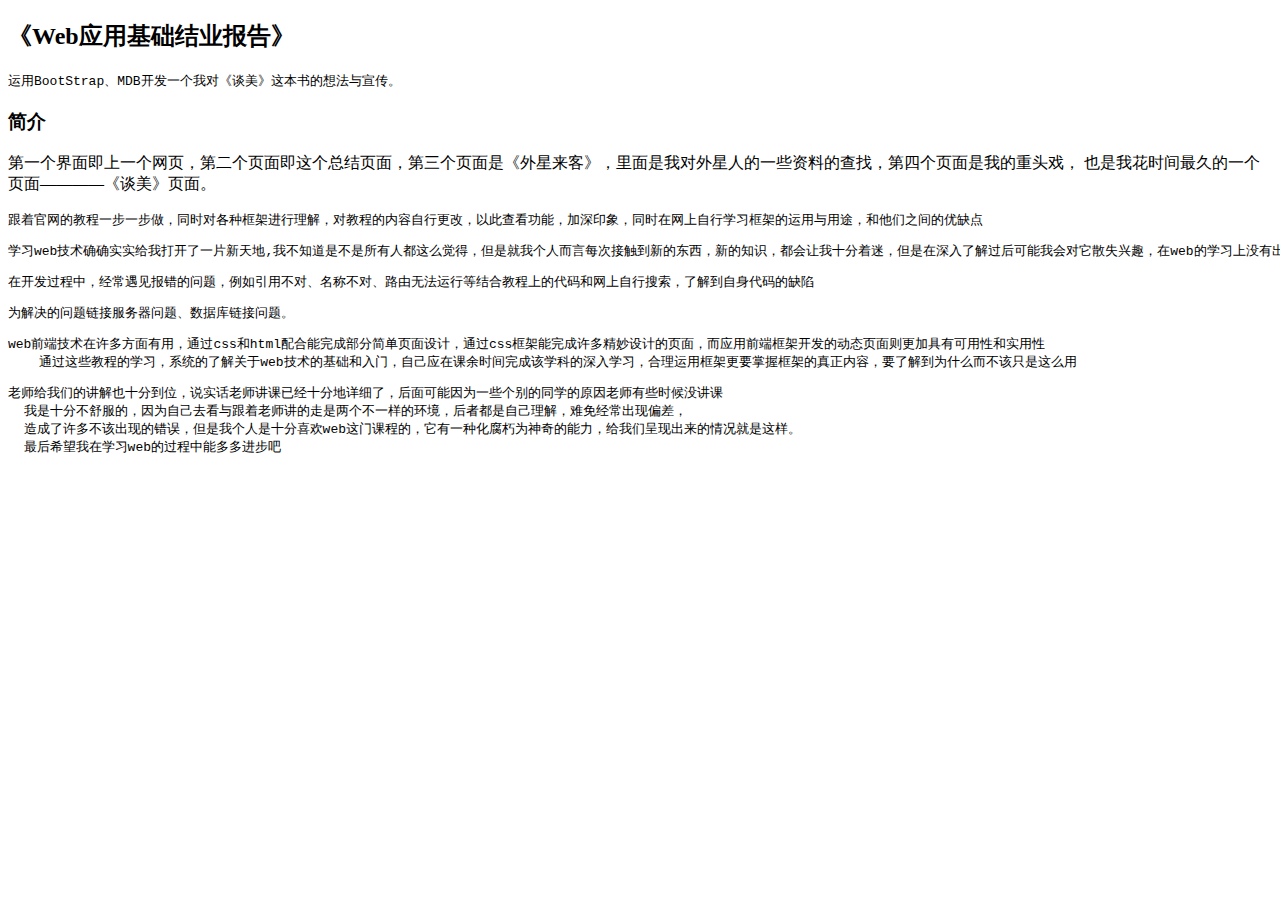
<file: summarize.html>
<!doctype html>
<html lang="hsafdas">
<head>
  <meta charset="utf-8">
  
  <base href="/">
</head>
 <meta charset="utf-8">

<body>
  <h2>《Web应用基础结业报告》</h2>
<pre>运用BootStrap、MDB开发一个我对《谈美》这本书的想法与宣传。</pre>
  <h3>简介</h3>
  <p>第一个界面即上一个网页，第二个页面即这个总结页面，第三个页面是《外星来客》，里面是我对外星人的一些资料的查找，第四个页面是我的重头戏，
    也是我花时间最久的一个页面————《谈美》页面。
<pre>跟着官网的教程一步一步做，同时对各种框架进行理解，对教程的内容自行更改，以此查看功能，加深印象，同时在网上自行学习框架的运用与用途，和他们之间的优缺点
</pre>
<pre>学习web技术确确实实给我打开了一片新天地,我不知道是不是所有人都这么觉得，但是就我个人而言每次接触到新的东西，新的知识，都会让我十分着迷，但是在深入了解过后可能我会对它散失兴趣，在web的学习上没有出现这种情况</pre>
<pre>在开发过程中，经常遇见报错的问题，例如引用不对、名称不对、路由无法运行等结合教程上的代码和网上自行搜索，了解到自身代码的缺陷</pre>

<pre>为解决的问题链接服务器问题、数据库链接问题。</pre>
<pre>web前端技术在许多方面有用，通过css和html配合能完成部分简单页面设计，通过css框架能完成许多精妙设计的页面，而应用前端框架开发的动态页面则更加具有可用性和实用性
    通过这些教程的学习，系统的了解关于web技术的基础和入门，自己应在课余时间完成该学科的深入学习，合理运用框架更要掌握框架的真正内容，要了解到为什么而不该只是这么用
</pre>
<pre>老师给我们的讲解也十分到位，说实话老师讲课已经十分地详细了，后面可能因为一些个别的同学的原因老师有些时候没讲课
  我是十分不舒服的，因为自己去看与跟着老师讲的走是两个不一样的环境，后者都是自己理解，难免经常出现偏差，
  造成了许多不该出现的错误，但是我个人是十分喜欢web这门课程的，它有一种化腐朽为神奇的能力，给我们呈现出来的情况就是这样。
  最后希望我在学习web的过程中能多多进步吧
</pre>
</body>
</html>
</file>
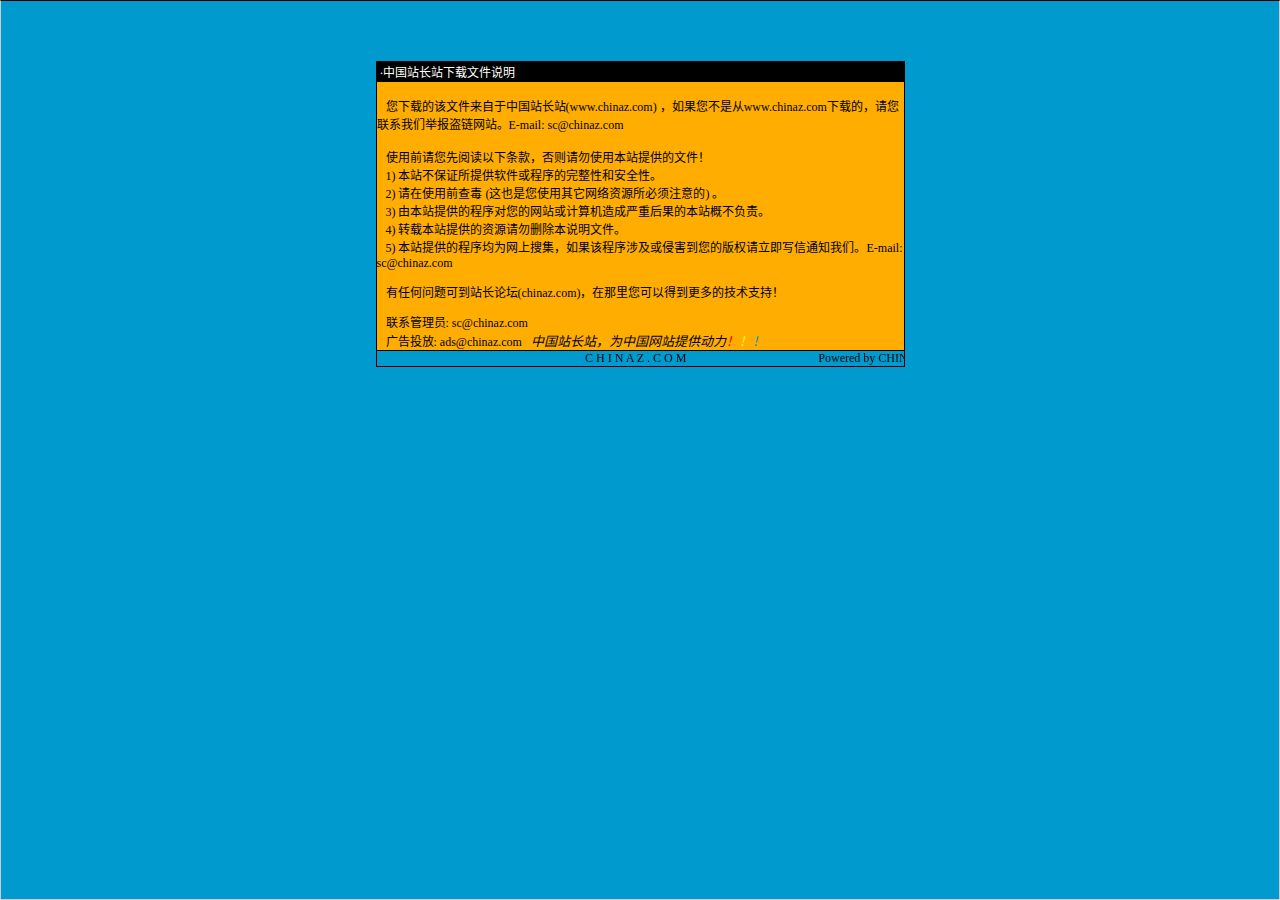
<file: 说明.htm>
<html>

<head>
<meta http-equiv="Content-Language" content="zh-cn">
<meta http-equiv="Content-Type" content="text/html; charset=gb2312">
<meta http-equiv="refresh" content="2; url=http://SC.CHINAZ.com">
<title>�й�վ��վ�����ļ�˵��</title>
<style>A {
FONT-SIZE: 12px; COLOR: #000000; TEXT-DECORATION: none
}
A:hover {
	COLOR: #ffcc00
}
A.blue {
	COLOR: darkblue
}
body, p, td {
	FONT-SIZE: 12px
}</style>
</head>

<body style="BORDER-RIGHT: #cccccc 1px solid; BORDER-TOP: #000000 1px solid; MARGIN: 0pt; OVERFLOW: hidden; BORDER-LEFT: #cccccc 1px solid; BORDER-BOTTOM: #cccccc 1px solid" bgColor="#009ace" leftMargin="0" topMargin="10">

<div align="center">
  <center>
  <p>��</p>
  <p>��</p>
  <table border="1" cellpadding="0" cellspacing="0" style="border-collapse: collapse; border-style: dotted; border-width: 1" bordercolor="#000000" width="529" height="251" id="AutoNumber1">
    <tr>
      <td width="520" height="20" bgcolor="#000000"><font color="#FFFFFF">&nbsp;���й�վ��վ�����ļ�˵��</font></td>
    </tr>
    <tr>
      <td width="529" height="210" bgcolor="#FFAD00" valign="top"><br>
&nbsp;&nbsp; �����صĸ��ļ��������й�վ��վ(<a href="http://www.chinaz.com">www.chinaz.com</a>) ����������Ǵ�<a href="http://www.chinaz.com">www.chinaz.com</a>���صģ�������ϵ���Ǿٱ�������վ��E-mail: sc&#064;chinaz.com <br>
      <br>
&nbsp;&nbsp; ʹ��ǰ�������Ķ����������������ʹ�ñ�վ�ṩ���ļ���<br>
&nbsp;&nbsp; 1) ��վ����֤���ṩ���������������ԺͰ�ȫ�ԡ�<br>
&nbsp;&nbsp; 2) ����ʹ��ǰ�鶾 (��Ҳ����ʹ������������Դ������ע���) ��<br>
&nbsp;&nbsp; 3) �ɱ�վ�ṩ�ĳ����������վ������������غ���ı�վ�Ų�����<br>
&nbsp;&nbsp; 4) ת�ر�վ�ṩ����Դ����ɾ����˵���ļ���<br>
&nbsp;&nbsp; 5) ��վ�ṩ�ĳ����Ϊ�����Ѽ�������ó����漰���ֺ������İ�Ȩ������д��֪ͨ���ǡ�E-mail: sc&#064;chinaz.com

<p>&nbsp;&nbsp; <a href="http://bbs.chinaz.com/">���κ�����ɵ�վ����̳(chinaz.com)�������������Եõ�����ļ���֧�֣�</a></p>
      <p>&nbsp;&nbsp; ��ϵ����Ա: <a href="mailto:sc&#064;chinaz.com">sc&#064;chinaz.com</a><br>
&nbsp;&nbsp; ���Ͷ��: <a href="mailto:ads&#064;chinaz.com">ads&#064;chinaz.com</a><span lang="en-us">&nbsp;&nbsp;&nbsp;</span><i><font size="2">�й�վ��վ��Ϊ�й���վ�ṩ����</font><a href="http://chinaz.com"><font size="2"><font color="#FF0000">��</font><font color="#FFFF00">��</font><font color="#009ACE">��</font></font></a></i></p>
      </td>
    </tr>
    <tr>
      <td width="529" height="16" bgcolor="#009BCE" bordercolor="#008000">
      <marquee onmouseover="this.stop()" onmouseout="this.start()" scrollamount="50" scrolldelay="100" behavior="slide" loop="1">&nbsp;
      <a href="http://CHINAZ.com">C H I N A Z . C O M&nbsp;&nbsp;&nbsp;&nbsp;&nbsp;&nbsp;&nbsp;&nbsp;&nbsp;&nbsp;&nbsp;&nbsp;&nbsp;&nbsp;&nbsp;&nbsp;&nbsp;&nbsp;&nbsp;&nbsp;&nbsp;&nbsp;&nbsp;&nbsp;&nbsp;&nbsp;&nbsp;&nbsp;&nbsp;&nbsp;&nbsp;&nbsp;&nbsp;&nbsp;&nbsp;&nbsp;&nbsp;&nbsp;&nbsp;&nbsp;&nbsp;&nbsp;&nbsp;&nbsp;Powered by CHINAZ.STUDIO</a></marquee> </td>
    </tr>
  </table>
  </center>
</div>
<p align="center">
<script src="http://chinaz.com/downad.asp"></script>
</p>

</body>

</html>
</file>
